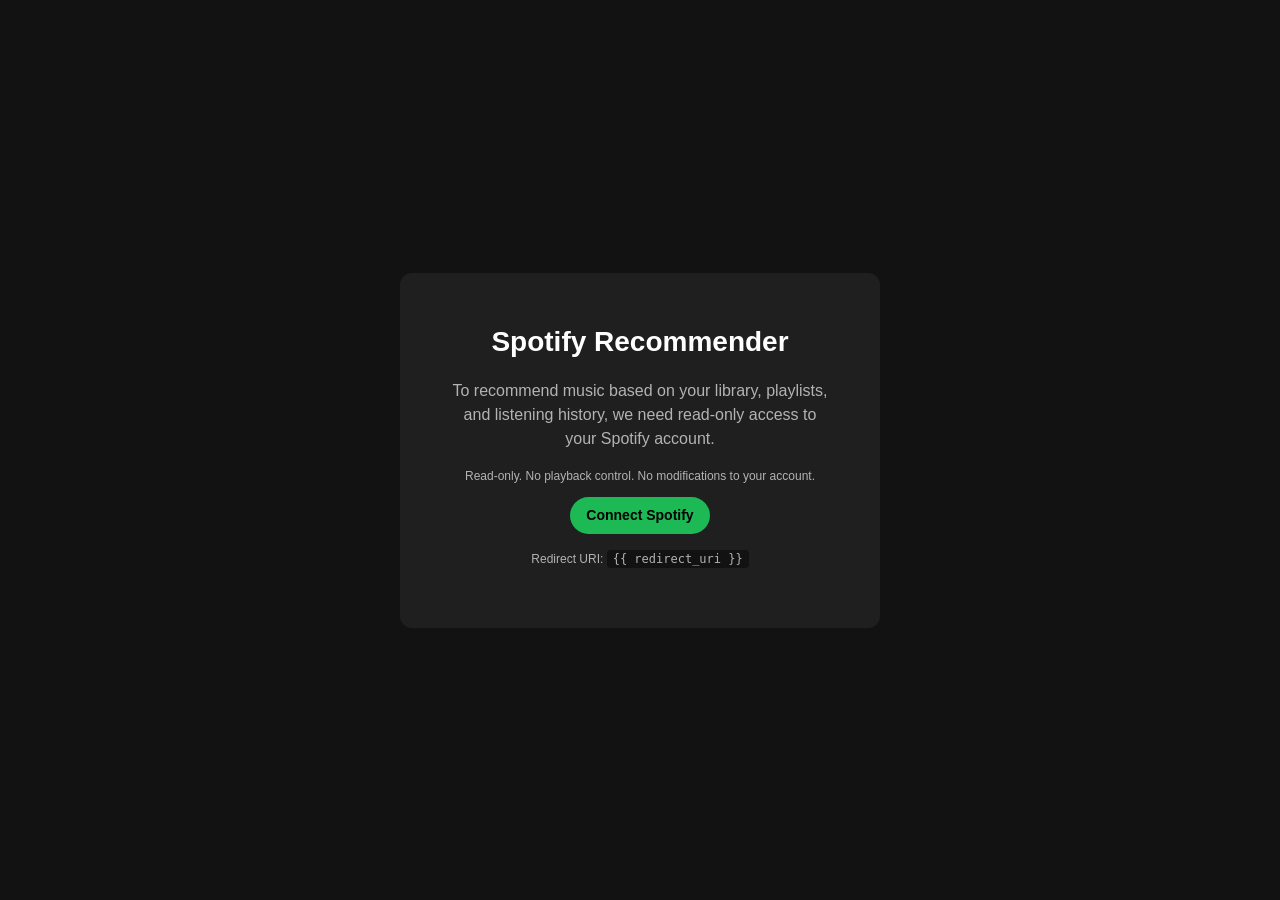
<file: templates/auth.html>
<!DOCTYPE html>
<html lang="en">
<head>
  <meta charset="utf-8">
  <title>Spotify Recommender</title>
  <link rel="stylesheet" href="/static/style.css">
</head>
<body>
  <main class="auth-screen">
    <div class="auth-card">
      <h1>Spotify Recommender</h1>
      <p>To recommend music based on your library, playlists, and listening history,
         we need read-only access to your Spotify account.</p>
      <p class="auth-meta">Read-only. No playback control. No modifications to your account.</p>
      <a href="/login" class="btn btn-primary">Connect Spotify</a>
      <p class="auth-meta">Redirect URI: <code>{{ redirect_uri }}</code></p>
    </div>
  </main>
</body>
</html>
</file>
<file: static/style.css>
/* Spotify-ish dark theme. Single file, no preprocessor. */

:root {
  --bg: #121212;
  --bg-elev: #181818;
  --bg-card: #1f1f1f;
  --text: #ffffff;
  --text-dim: #b3b3b3;
  --green: #1DB954;
  --green-hover: #1ed760;
  --border: #2a2a2a;
}

* { box-sizing: border-box; }

html, body {
  margin: 0;
  padding: 0;
  background: var(--bg);
  color: var(--text);
  font-family: -apple-system, BlinkMacSystemFont, "Segoe UI", Roboto, sans-serif;
  line-height: 1.5;
}

/* ── Top bar ───────────────────────────────────────────────── */

.top-bar {
  display: flex;
  justify-content: space-between;
  align-items: center;
  padding: 16px 32px;
  background: var(--bg-elev);
  border-bottom: 1px solid var(--border);
  position: sticky;
  top: 0;
  z-index: 10;
}

.title {
  display: flex;
  align-items: center;
  gap: 12px;
}

.logo {
  color: var(--green);
  font-size: 22px;
}

.name {
  font-size: 18px;
  font-weight: 700;
}

.badge {
  font-size: 11px;
  padding: 2px 8px;
  border-radius: 10px;
  text-transform: uppercase;
  letter-spacing: 0.5px;
}

.badge-stub {
  background: #2a2a2a;
  color: #ffd166;
  border: 1px solid #ffd16640;
}

.user {
  color: var(--text-dim);
  font-size: 14px;
  margin-right: 16px;
}

.actions {
  display: flex;
  align-items: center;
}

/* ── Buttons ───────────────────────────────────────────────── */

.btn {
  display: inline-block;
  background: #2a2a2a;
  color: var(--text);
  padding: 8px 16px;
  border-radius: 20px;
  text-decoration: none;
  font-size: 14px;
  border: 0;
  cursor: pointer;
  transition: background 0.1s ease;
}

.btn:hover { background: #3a3a3a; }

.btn-primary {
  background: var(--green);
  color: #000;
  font-weight: 600;
}

.btn-primary:hover { background: var(--green-hover); }

.btn-open {
  background: transparent;
  border: 1px solid var(--green);
  color: var(--green);
  font-size: 12px;
  padding: 6px 12px;
  margin-top: auto;
}

.btn-open:hover {
  background: var(--green);
  color: #000;
}

/* ── Banners ────────────────────────────────────────────── */
.banner {
  max-width: 1216px;
  margin: 16px auto 0 auto;
  padding: 12px 20px;
  border-radius: 6px;
  font-size: 13px;
  line-height: 1.5;
}

.banner-info {
  background: #1a3540;
  color: #cce8f0;
  border-left: 4px solid var(--green);
}

.banner-warn {
  background: #3a2e16;
  color: #fbe3b0;
  border-left: 4px solid #f0a020;
}

.banner-error {
  background: #3a1a1a;
  color: #f8c0c0;
  border-left: 4px solid #d04040;
}

.banner a {
  color: inherit;
  text-decoration: underline;
}

.banner code {
  background: rgba(0,0,0,0.25);
  padding: 1px 6px;
  border-radius: 3px;
  font-family: ui-monospace, SFMono-Regular, monospace;
}

.muted {
  color: var(--text-dim);
  font-style: italic;
  list-style: none;
  grid-column: 1 / -1;
}

/* ── Sections ──────────────────────────────────────────────── */

section {
  padding: 32px;
  max-width: 1280px;
  margin: 0 auto;
}

h2 {
  font-size: 22px;
  margin: 0 0 16px 0;
  display: flex;
  align-items: baseline;
  gap: 8px;
}

.subtitle {
  font-size: 14px;
  font-weight: 400;
  color: var(--text-dim);
}

h3 {
  font-size: 14px;
  text-transform: uppercase;
  letter-spacing: 0.5px;
  color: var(--text-dim);
  margin: 0 0 12px 0;
}

/* ── Taste summary ─────────────────────────────────────────── */

.taste-grid {
  display: grid;
  grid-template-columns: 2fr 1fr;
  gap: 16px;
}

.card {
  background: var(--bg-card);
  border-radius: 8px;
  padding: 20px;
}

.genres {
  list-style: none;
  margin: 0;
  padding: 0;
  display: grid;
  grid-template-columns: 1fr 1fr;
  gap: 8px 24px;
}

.genres li {
  display: flex;
  justify-content: space-between;
  align-items: baseline;
  padding: 4px 0;
  border-bottom: 1px solid var(--border);
}

.genre-name {
  font-weight: 500;
}

.genre-weight {
  font-size: 12px;
  color: var(--text-dim);
}

.stats dl {
  display: grid;
  grid-template-columns: 1fr auto;
  gap: 8px 16px;
  margin: 0;
}

.stats dt {
  color: var(--text-dim);
}

.stats dd {
  font-weight: 600;
  text-align: right;
  margin: 0;
}

/* ── Rec grid ──────────────────────────────────────────────── */

.rec-grid {
  display: grid;
  grid-template-columns: repeat(auto-fill, minmax(220px, 1fr));
  gap: 16px;
}

.rec-card {
  background: var(--bg-card);
  border-radius: 8px;
  padding: 16px;
  display: flex;
  flex-direction: column;
  gap: 6px;
  min-height: 160px;
  transition: background 0.1s ease, transform 0.1s ease;
}

.rec-card:hover {
  background: #282828;
  transform: translateY(-2px);
}

.rec-artist {
  font-size: 16px;
  font-weight: 600;
  color: var(--green);
}

.rec-track {
  font-size: 14px;
  color: var(--text);
}

.rec-reason {
  font-size: 12px;
  color: var(--text-dim);
  margin-top: 4px;
  flex-grow: 1;
}

.empty {
  color: var(--text-dim);
  font-style: italic;
}

/* ── Auth screen ───────────────────────────────────────────── */

.auth-screen {
  min-height: 100vh;
  display: grid;
  place-items: center;
}

.auth-card {
  background: var(--bg-card);
  padding: 48px;
  border-radius: 12px;
  max-width: 480px;
  text-align: center;
}

.auth-card h1 {
  font-size: 28px;
  margin: 0 0 16px 0;
}

.auth-card p {
  color: var(--text-dim);
}

.auth-meta {
  font-size: 12px;
  margin-top: 16px;
}

.auth-meta code {
  background: var(--bg);
  padding: 2px 6px;
  border-radius: 4px;
}

/* ── Footer ────────────────────────────────────────────────── */

footer {
  text-align: center;
  padding: 24px;
  color: var(--text-dim);
  font-size: 12px;
}
</file>
